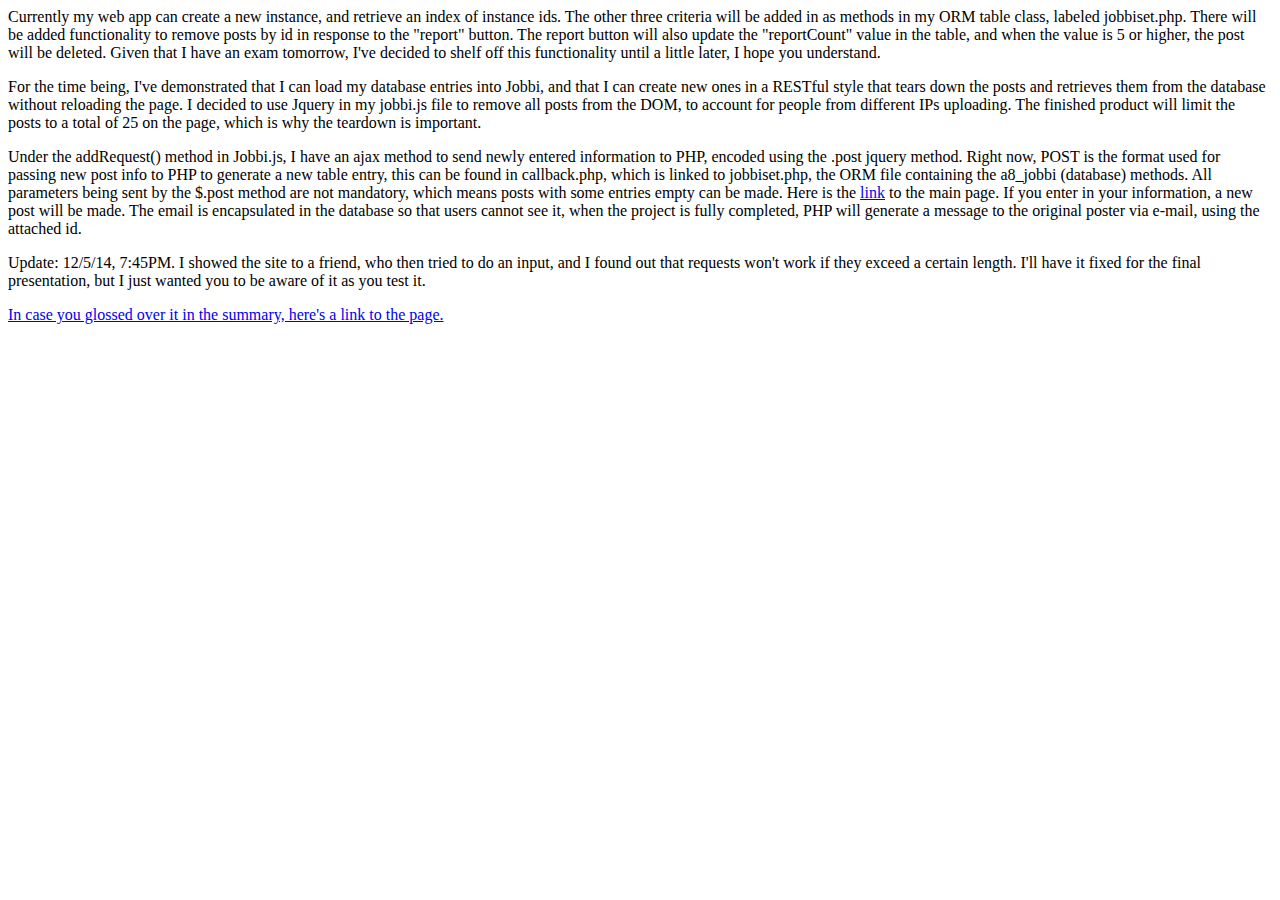
<file: index.html>
<html>
<head> <title> a8 </title> </head>

<body>
	<p> Currently my web app can create a new instance, and retrieve an index of instance ids. The other three criteria will be added in as methods in my ORM table class,
		labeled jobbiset.php. There will be added functionality to remove posts by id in response to the "report" button. The report button will also update the "reportCount" value
		in the table, and when the value is 5 or higher, the post will be deleted. Given that I have an exam tomorrow, I've decided to shelf off this functionality until a little 
		later, I hope you understand. 
	</p>
	
	<p>
		For the time being, I've demonstrated that I can load my database entries into Jobbi, and that I can create new ones in a RESTful style that
		tears down the posts and retrieves them from the database without reloading the page. I decided to use Jquery in my jobbi.js file to remove all posts from the
		DOM, to account for people from different IPs uploading. The finished product will limit the posts to a total of 25 on the page, which is why the teardown is important.
		
	</p>
	
	<p>
		Under the addRequest() method in Jobbi.js, I have an ajax method to send newly entered information to PHP, encoded using the .post jquery method. Right now,
		POST is the format used for passing new post info to PHP to generate a new table entry, this can be found in callback.php, which is linked to jobbiset.php, the 
		ORM file containing the a8_jobbi (database) methods. All parameters being sent by the $.post method are not mandatory, which means posts with some entries empty can be made.
		Here is the <a href=http://wwwp.cs.unc.edu/Courses/comp426-f14/jwoltz/a8/jobbi.html>link</a> to the main page. If you enter in your information, a new post will be made.
		The email is encapsulated in the database so that users cannot see it, when the project is fully completed, PHP will generate a message to the original poster via e-mail, using 
		the attached id. 
	
	</p>
	
	<p> Update: 12/5/14, 7:45PM. I showed the site to a friend, who then tried to do an input, and I found out that requests won't work if they exceed a certain length. I'll have it
		fixed for the final presentation, but I just wanted you to be aware of it as you test it. 
	</p>
	
		<a href=http://wwwp.cs.unc.edu/Courses/comp426-f14/jwoltz/a8/jobbi.html>In case you glossed over it in the summary, here's a link to the page.</a>
</body>

</html>
</file>
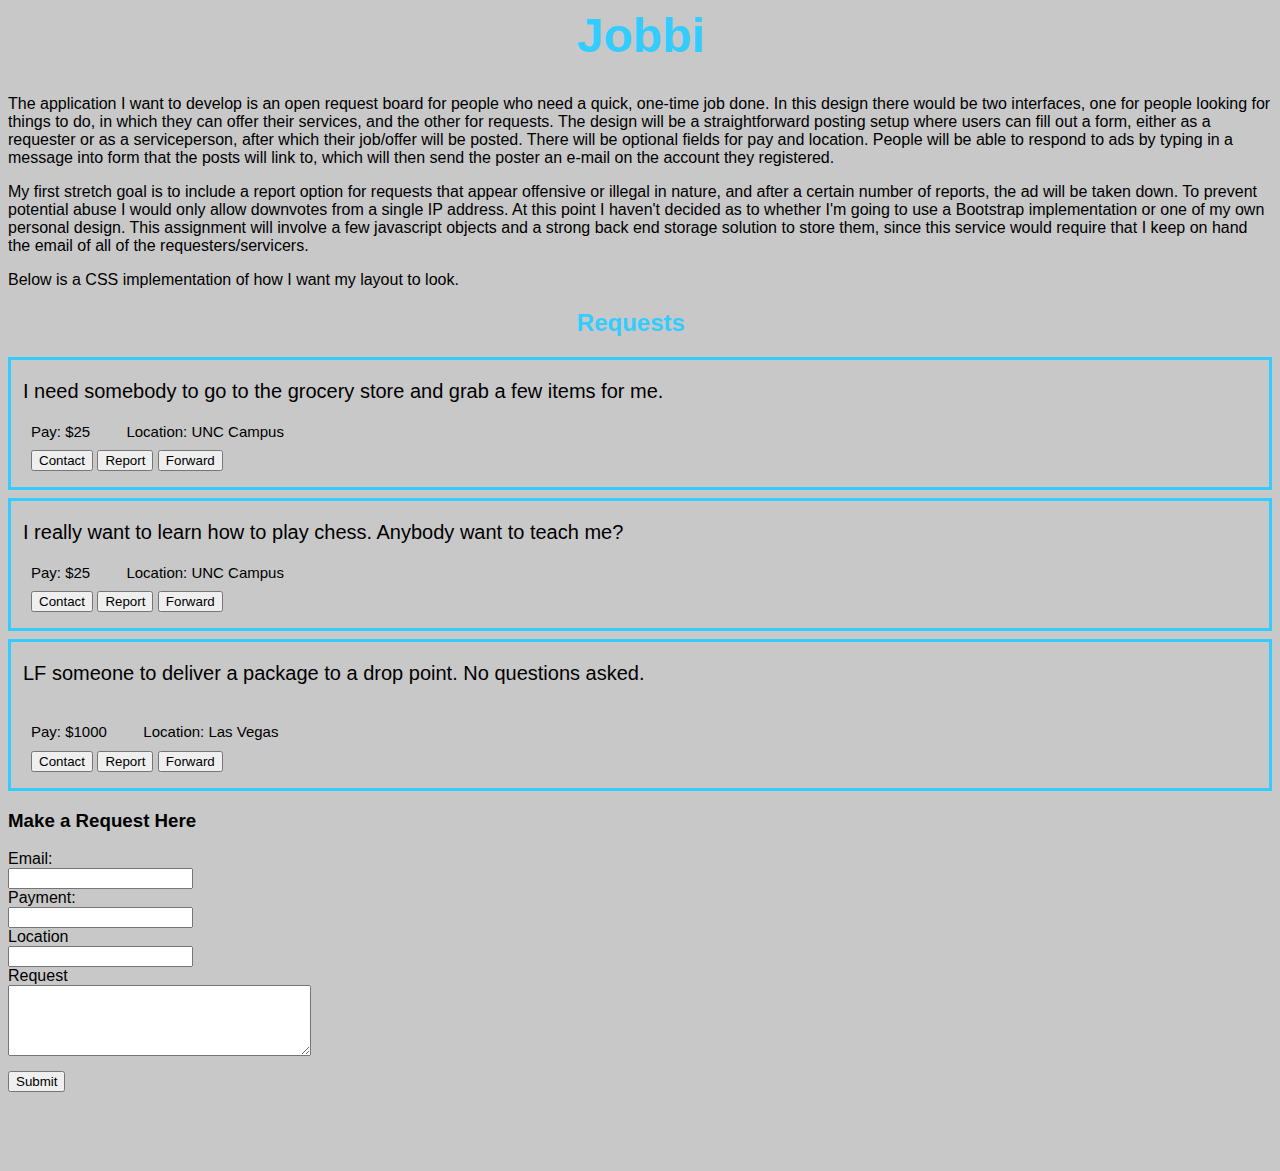
<file: jobbi.html>
<html>
<head>
<title> Jobbi the Oddjob Marketplace</title>
<link rel="stylesheet" type="text/css" href="a3.css">
<h1>Jobbi</h1>

<script src="jobbi.js">
</script>
<script src="http://www.cs.unc.edu/Courses/comp426-f14/jquery-1.11.1.js"
          type="text/javascript"></script>
</head>

<body>
	<div id="introduction">
		<p>
			The application I want to develop is an open request board for people who need a quick, one-time job done.
			In this design there would be two interfaces, one for people looking for things to do, in which they can offer their services, 
			and the other for requests. The design will be a straightforward posting setup where users can fill out a form, either as 
			a requester or as a serviceperson, after which their job/offer will be posted. There will be optional fields for pay and location. 
			People will be able to respond to ads by typing in a message into form that the posts will link to, which will then send the poster an 
			e-mail on the account they registered.
		</p>
		<p>
			My first stretch goal is to include a report option for requests that appear offensive or illegal in nature, and after a certain number of
			reports, the ad will be taken down. To prevent potential abuse I would only allow downvotes from a single IP address. At this point 
			I haven't decided as to whether I'm going to use a Bootstrap implementation or one of my own personal design. This assignment will involve
			a few javascript objects and a strong back end storage solution to store them, since this service would require that I keep on hand the email of
			all of the requesters/servicers. 
		</p>
		
		<p>
			Below is a CSS implementation of how I want my layout to look.
		</p>
	</div>
	
	<div class="board" id="request">
		<h2> Requests </h2>
		
			<div class="post">
				<p class="content"> I need somebody to go to the grocery store and grab a few items for me. </p> 
					<span class="payment"> Pay: $25 </span>    <span class="location"> Location: UNC Campus </span>
				<div>
					<form class="buttons">
						<input type="button" id="contact" value="Contact"> 
						<input type="button" id="report" value="Report"> 
						<input type="button" id="forward" value="Forward"> 
					</form>
				</div>
			</div>
		
			<div class="post">
				<p class="content"> I really want to learn how to play chess. Anybody want to teach me?</p>
					<span class="payment"> Pay: $25 </span>    <span class="location"> Location: UNC Campus </span>
				<div>
					<form class="buttons">
						<input type="button" id="contact" value="Contact"> 
						<input type="button" id="report" value="Report"> 
						<input type="button" id="forward" value="Forward"> 
					</form>
				</div>
			</div>
			
			<div class="post">
				<p class="content"> LF someone to deliver a package to a drop point. No questions asked. </p> <br>
					<span class="payment"> Pay: $1000</span>    <span class="location"> Location: Las Vegas </span>
				<div>
					<form class="buttons">
						<input type="button" id="contact" value="Contact"> 
						<input type="button" id="report" value="Report"> 
						<input type="button" id="forward" value="Forward"> 
					</form>
				</div>
			</div>
	
		
	</div>
	
	<div class="form" id="request form">
	<h3>Make a Request Here</h3>
		<form id="request fields">
			
			<span>Email:</span> <br>
			<input type="text" id="emailRequest"> <br>
			
			<span>Payment:</span> <br>
			<input type="text" id="paymentRequest"> <br>
			
			<span>Location</span> <br>
			<input type="text" id="locationRequest"> <br>
			
			<span>Request</span> <br>
			<textarea id="actualRequest"></textarea><br>
			
			<input type="button" id="submitRequest" value="Submit">
		</form>
	</div>


</html>
</file>
<file: a3.css>
h1,h2{
	color: #33CCFF;
	margin-left:45%;
	margin-right:50%;
}

h1{
font-size: 48px;
}

body {
 font-family: "Arial", Times, serif;
 color: black;
 background-color: #C8C8C8;
}

.post{
border-style: solid;
border-width: 3px;
border-color: #33CCFF;
margin-bottom: 8px;
}

.post>span{
font-size: 15px;
margin-left: 20px;
}

.post>p{
margin-left:12px;

}

.post>.payment{
margin-left: 20px;
margin-right: 12px;
}

.content{
font-size: 20px;
}

.buttons{
margin-top: 10px;
margin-left: 20px;
}

#submitRequest{
margin-top: 15px;
margin-bottom: 5%;
}

#actualRequest{
width:24%;
height: 8%;
size:250;
}
</file>
